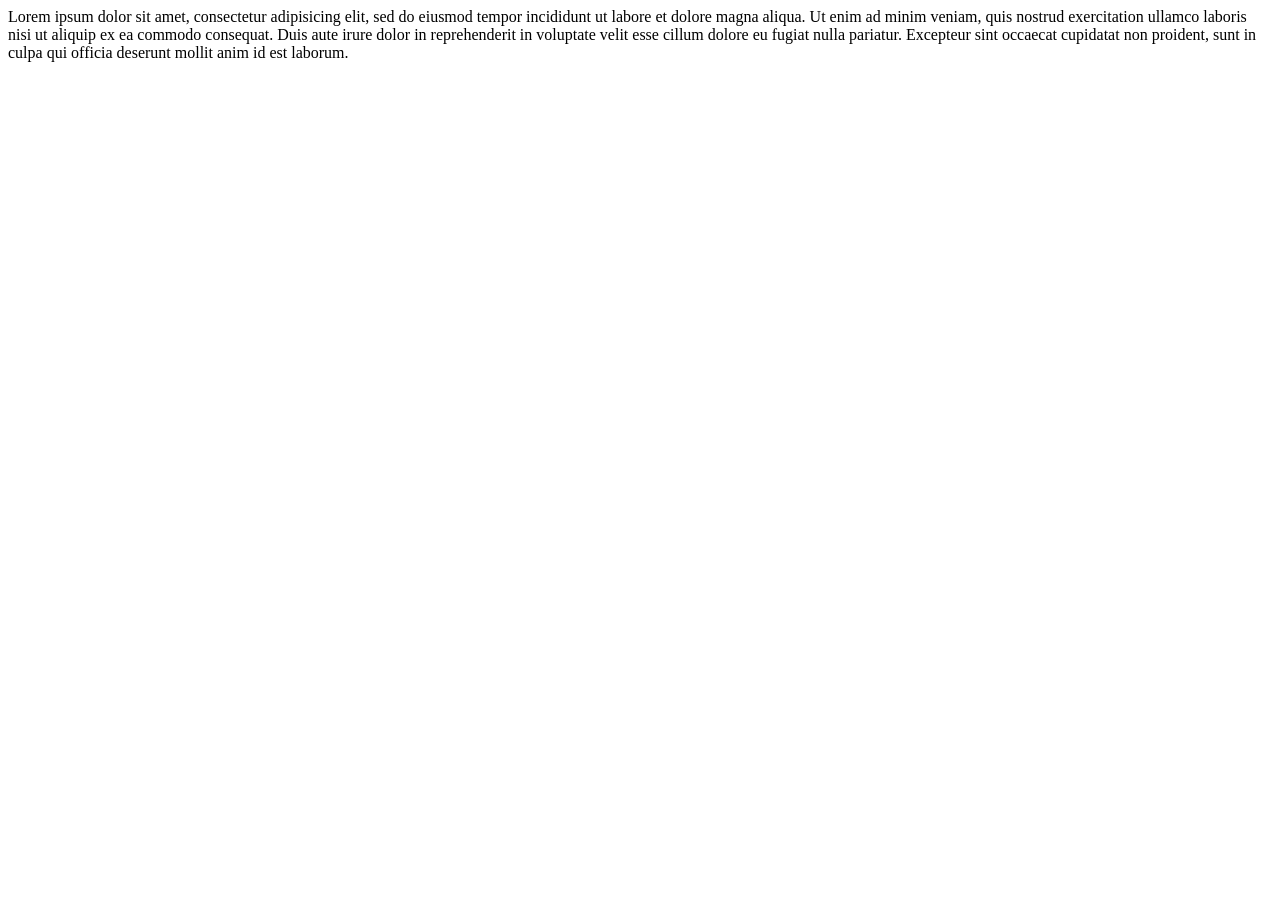
<file: content/test-blog-post3.html>
<html>
    <head>
        <title>HTML Blog Post Test</title>
        <meta name="tags" content="HTML Test" />
        <meta name="date" content="2013-09-07 12:00" />
        <meta name="category" content="Blog Test" />
        <meta name="author" content="Kyle Mandli" />
        <meta name="summary" content="Short version for index and feeds" />
    </head>
    <body>
        Lorem ipsum dolor sit amet, consectetur adipisicing elit, sed do eiusmod
        tempor incididunt ut labore et dolore magna aliqua. Ut enim ad minim veniam,
        quis nostrud exercitation ullamco laboris nisi ut aliquip ex ea commodo
        consequat. Duis aute irure dolor in reprehenderit in voluptate velit esse
        cillum dolore eu fugiat nulla pariatur. Excepteur sint occaecat cupidatat non
        proident, sunt in culpa qui officia deserunt mollit anim id est laborum.
    </body>
</html>
</file>
